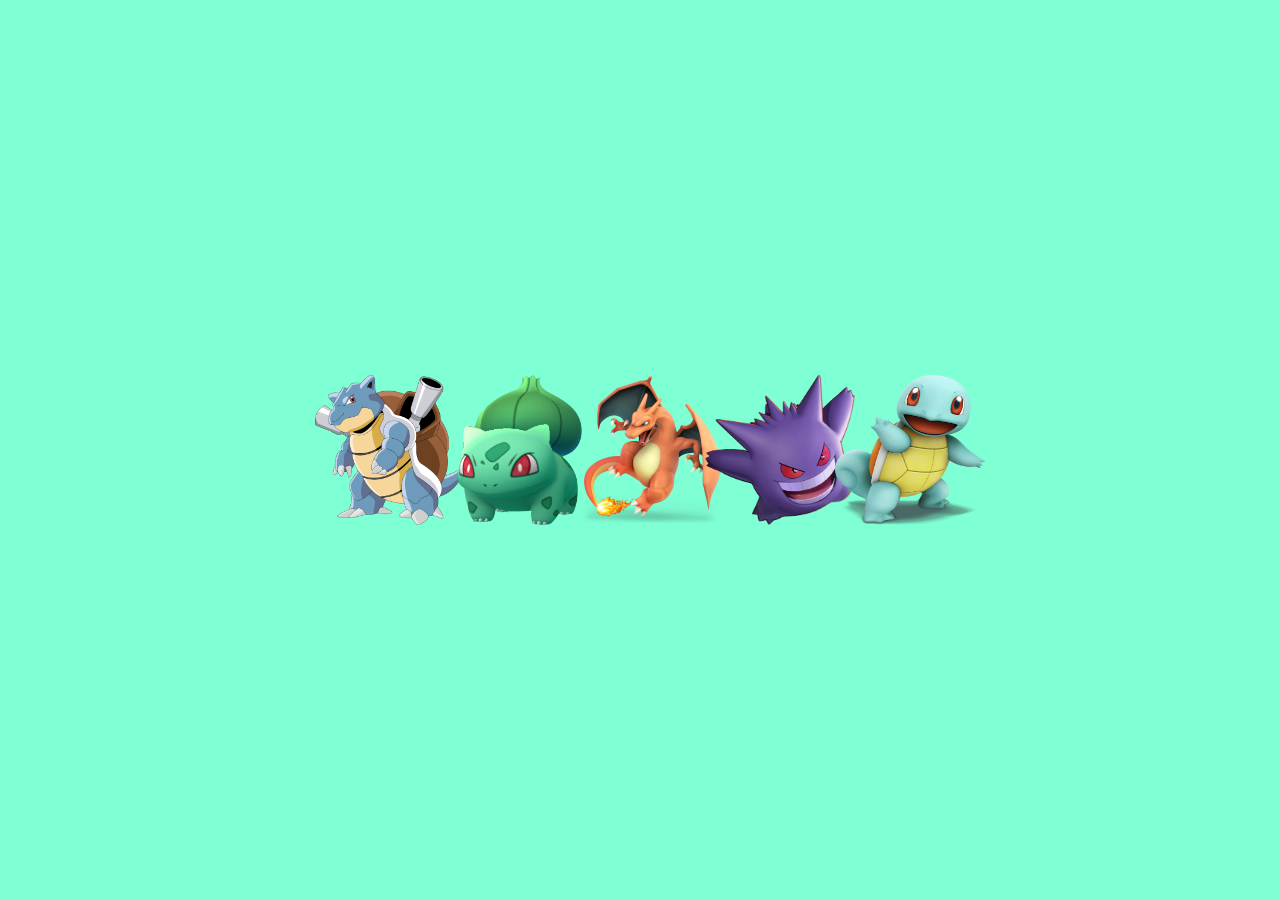
<file: imagenes apiladas/index.html>
<!DOCTYPE html>
<html lang="es">
<head>
    <meta charset="UTF-8">
    <meta http-equiv="X-UA-Compatible" content="IE=edge">
    <meta name="viewport" content="width=device-width, initial-scale=1.0">
    <title>Imagenes Apiladas</title>
    <link rel="stylesheet" href="style.css">
</head>
<body>
    <div class="container">

        <div class="imagen">
            <img src="img/blastoise.png" alt="blastoise">
            <figcaption class="nombre">
                <figcaption class="text">blastoise</figcaption>
            </figcaption> 
        </div>
        <div class="imagen">
            <img src="img/bulbasaur.png" alt="bulbasaur">
            <figcaption class="nombre">
                <figcaption class="text">bulbasaur</figcaption>
            </figcaption>
        </div>

        <div class="imagen">
            <img src="img/charizard.png" alt="charizard">
            <figcaption class="nombre">
                <figcaption class="text">charizard</figcaption>
            </figcaption>
        </div>

        <div class="imagen">
            <img src="img/gengar.png" alt="gengar">
            <figcaption class="nombre">
                <figcaption class="text">gengar</figcaption>
            </figcaption>
        </div>

        <div class="imagen">
            <img src="img/squirtle.png" alt="squirtle">
            <figcaption class="nombre">
                <figcaption class="text">squirtle</figcaption>
            </figcaption>
        </div>

    </div>
</body>
</html>
</file>
<file: imagenes apiladas/style.css>
body {
    margin: 0px;
    padding: 0px;
    font-family: sans-serif;
    background-color: aquamarine;
    height: 100vh;  
}
.container { 
    display: flex;
    justify-content: center;
    align-items: center;
    height: 100vh;
}

.imagen{
    position: relative;
    margin-right: -20px;
    display: inline-flex;
    flex-direction: column;
    transition: transform 0.38s ease-in-out;
    
}
.container .imagen img {
    width: 150px;
    height: 150px;    
}
.nombre{
    position: absolute;
    background: black;
    border-radius: 5px;
    color: white;
    opacity: 0;
    width: 150px;
    min-width: 100px;
    padding: 5px;
    transition: opacity 0.3s ease, transform 0.3s ease;
}
.imagen:hover .nombre {
    display: inline-block;
    transform: translate(0, -50px);
    opacity: 1;
}

.text {
    display: inline-block;
    margin: 0 auto;
    width: 150px;
    text-align: center;
    box-sizing: border-box;
}

.imagen:hover {
    transform: translateY(-20px);
}

.nombre:after {
    position: absolute;
    content: "";
    top:100%;
    left:50%;
    margin-left: -10px;
    border-width: 10px;
    border-style: solid;
    border-color: #0F111A transparent transparent transparent;
}

@media (max-width: 680px) {
    .container {
        flex-direction: column;
        height: 140vh;
        justify-content: space-evenly;
    }

    .imagen:hover .nombre {
        opacity: 0.65;
    }

}
</file>
